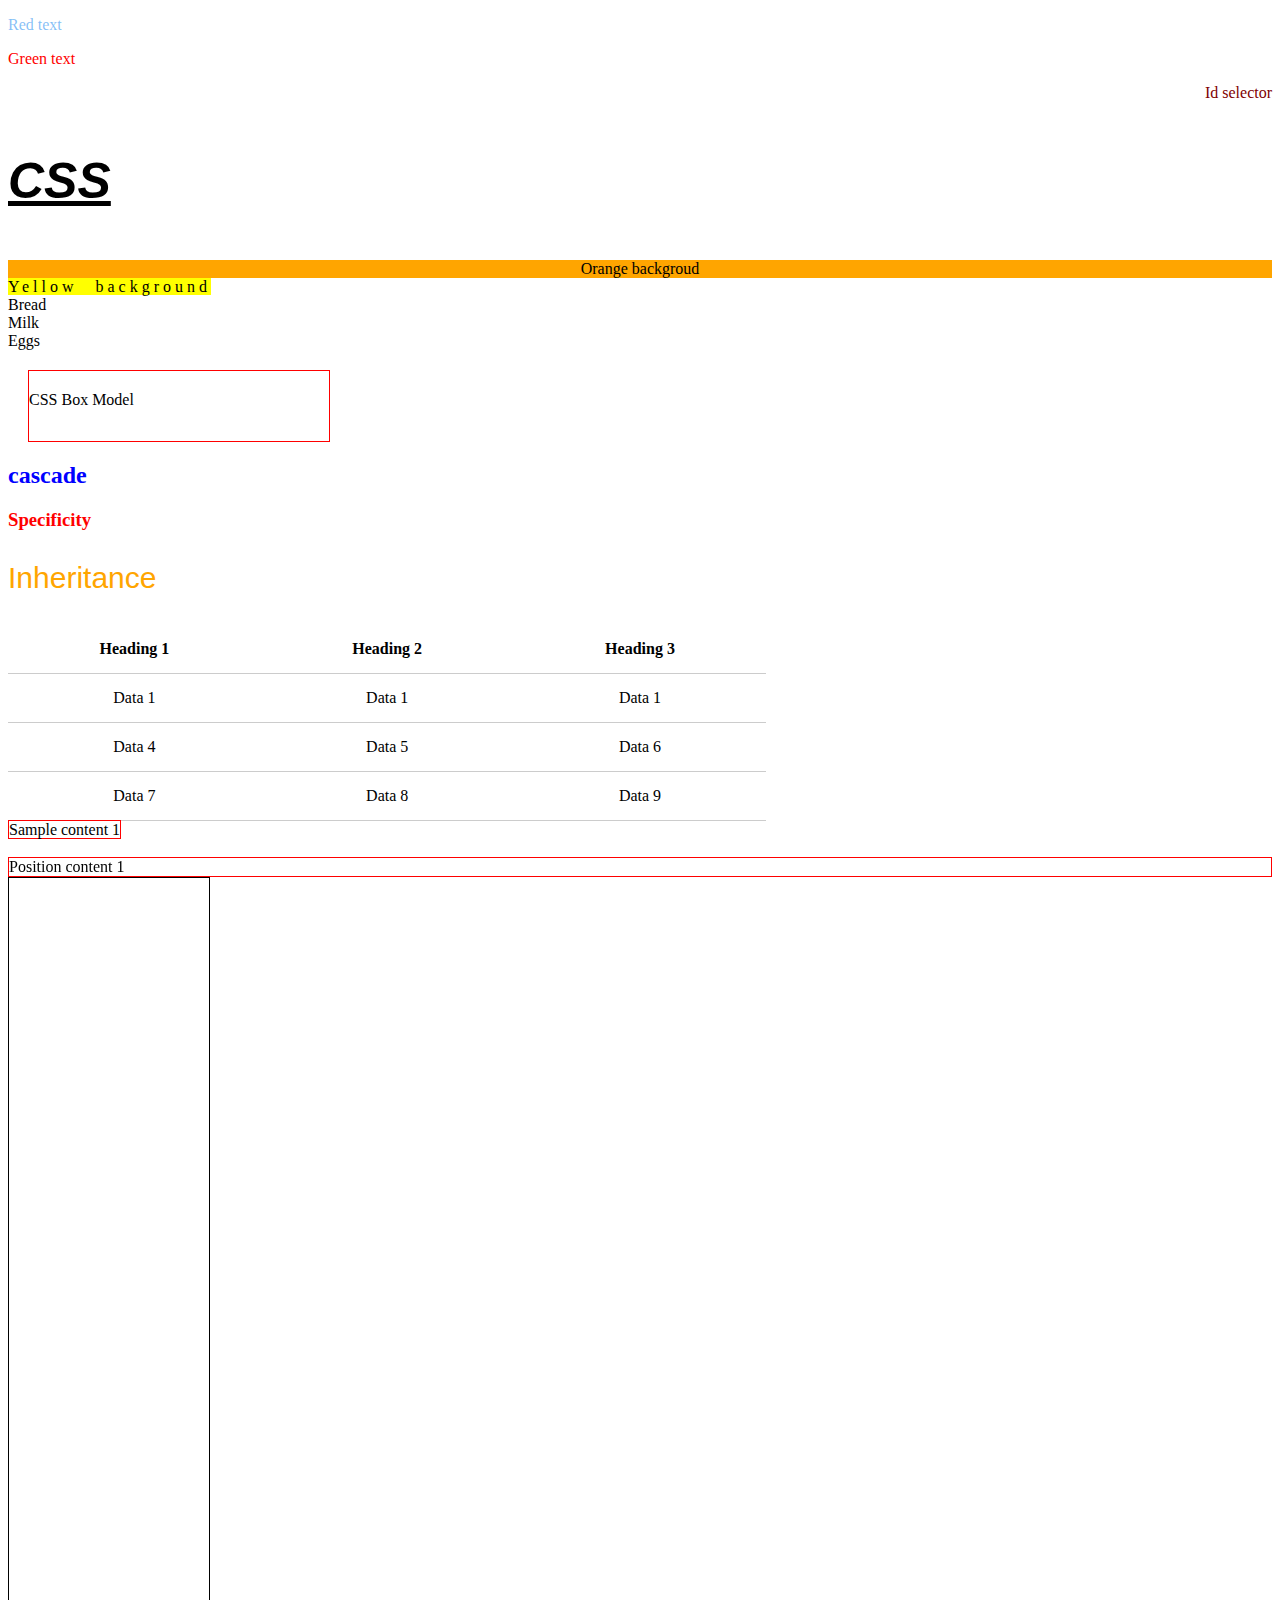
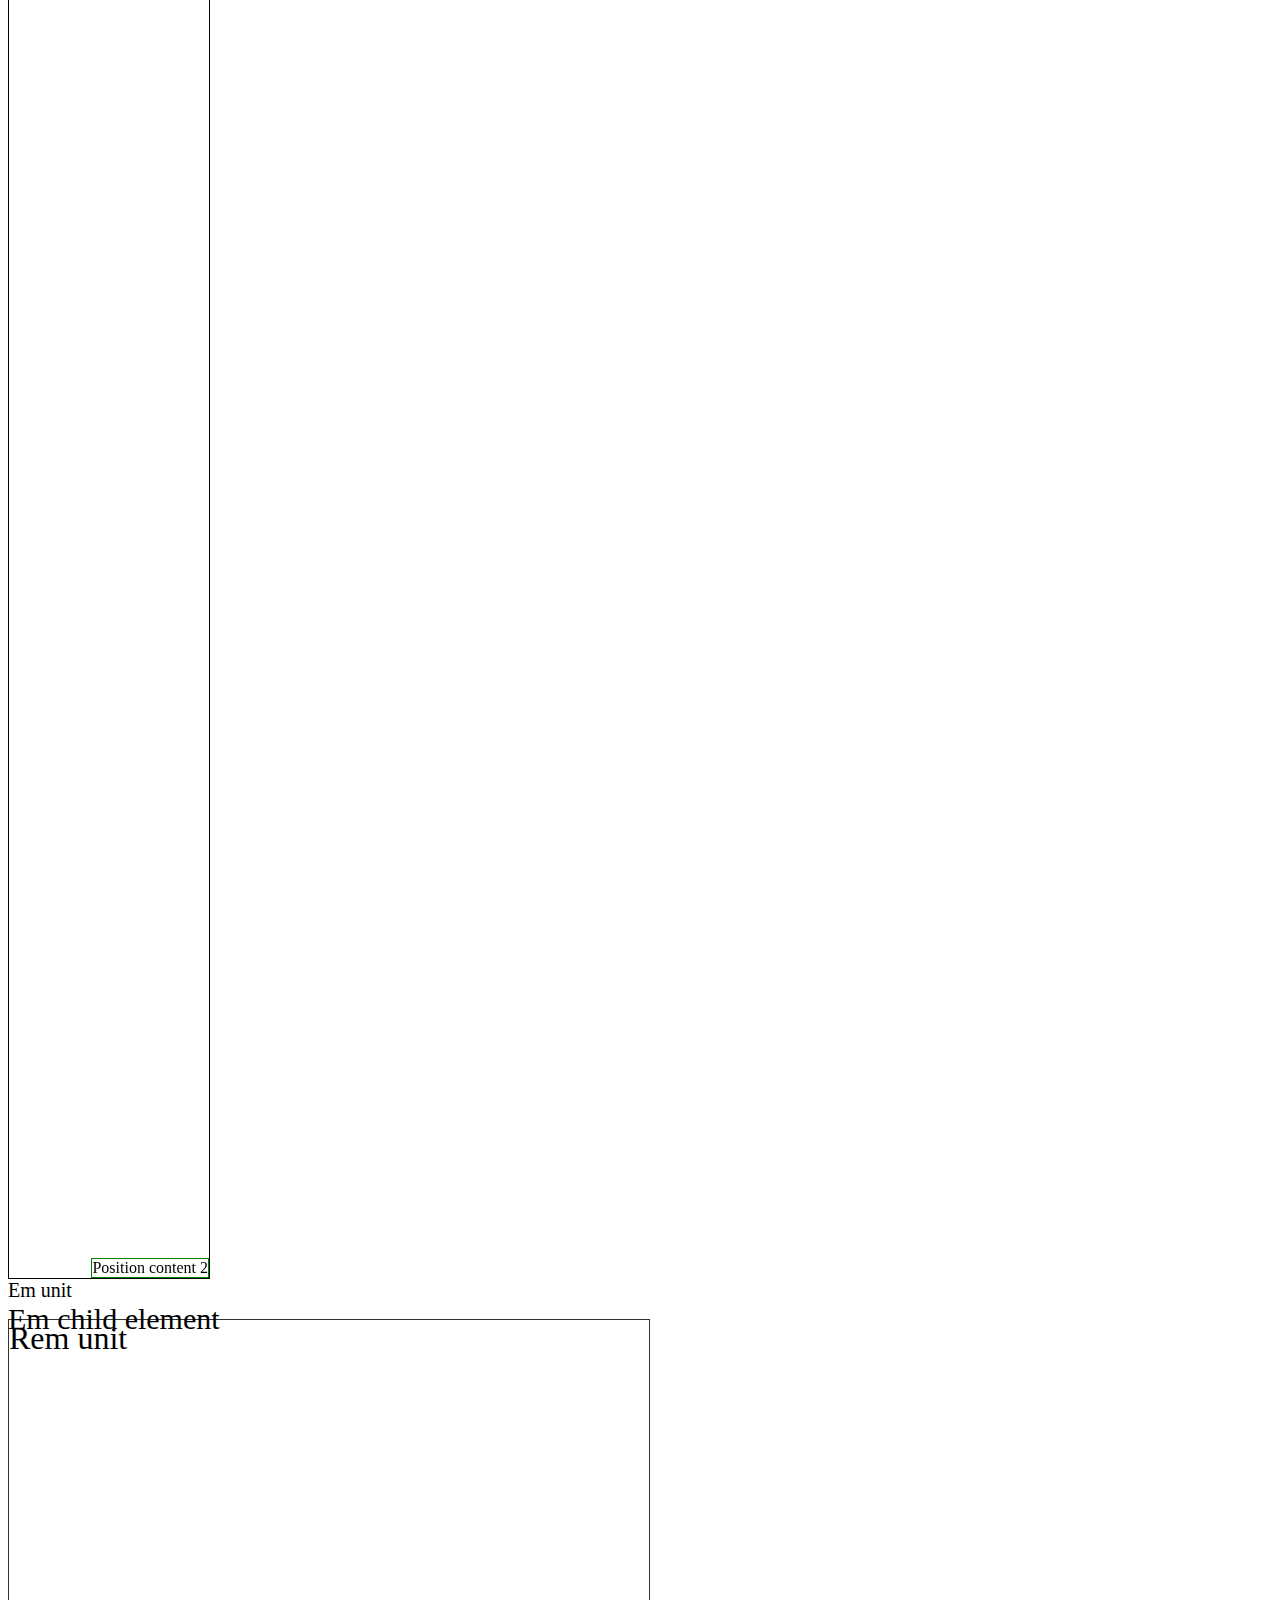
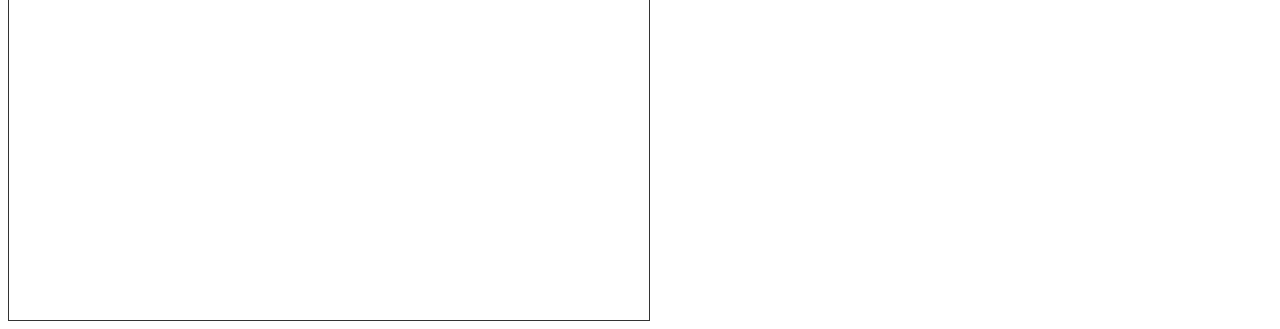
<file: CSS_crash_course/index.html>
<!DOCTYPE html>
<html lang="en">
    <head>
        <meta charset="utf-8">
        <meta name="viewport" content="width=device-width, initial scale=1.0">
        <title>Document</title>
        <link rel="stylesheet" href="practice.css">
    </head>
    <body>
        <p class="error">Red text</p>
        <p class="success">Green text </p>
        <p id="selector">Id selector</p>
        <p class="font-styles">CSS</p>

        <div class="orange">Orange backgroud</div>
        <span class="yellow">Yellow background</span>

        <ul>
            <li>Bread</li>
            <li>Milk</li>
            <li>Eggs</li>
        </ul>

        <div class="box-model">CSS Box Model</div>

        <h2>cascade</h2>
        <h3 class="sub-heading" style="color: purple;">Specificity</h3>

        <div class="inheritance">
            <p>Inheritance</p>
        </div>

        <table>
            <thead>
                <tr>
                    <th>Heading 1</th>
                    <th>Heading 2</th>
                    <th>Heading 3</th>
                </tr>
            </thead>
            <tbody>
                <tr>
                    <td>Data 1</td>
                    <td>Data 1</td>
                    <td>Data 1</td>
                </tr>
                 <tr>
                    <td>Data 4</td>
                    <td>Data 5</td>
                    <td>Data 6</td>
                </tr>
                <tr>
                    <td>Data 7</td>
                    <td>Data 8</td>
                    <td>Data 9</td>
                </tr>
            </tbody>
        </table>

        <div class="content-1">Sample content 1</div>
        <span class="content-2">Sample content 2</span>

        <br>
        <br>

        <div class="position-1">Position content 1</div>
        <div class="container">
            <div class="position-2">Position content 2</div>
        </div>

        <div class="em-container">Em unit
            <div class="em">Em child element</div>
        </div>

        <div class="rem">Rem unit</div>
        
    </body>
</html>
</file>
<file: CSS_crash_course/practice.css>
h1 {
    color: #198964;
}

.error{
    color: rgba(5, 128, 238,0.5)
    ;
}

.success{
    color: red;
}

#selector{
    color: maroon;
    text-align: right;
}

.orange{
    background-color: orange;
    text-align: center;
}

.yellow{
    background-color: yellow;
    line-height: 4px;
    letter-spacing: 4px;
    word-spacing: 10px;
}

.font-styles{
    font-family: Verdana, Geneva, Tahoma, sans-serif;
    font-style: italic;
    font-weight: bold;
    text-decoration: underline;
    font-size: 50px;
}

ul{
    list-style-type: square;
    margin: 0;
    padding: 0;
}

.box-model{
    border: 1px solid red ;
    height: 50px;
    width: 300px;
    padding-top:20px;
    margin: 20px;
}

h2 {
    color: red;
}

h2{
    color: blue;
}

h3{
    color: red !important;
}

.sub-heading{
    color: maroon;
}

.inheritance{
    color: orange;
    font-family: 'Segoe UI', Tahoma, Geneva, Verdana, sans-serif;
    font-size: 30px;
}

th, td{
    border-bottom: 1px solid #ccc;
    padding: 15px;
}

td{
    text-align: center;
}

table{
    border-collapse: collapse;
    width: 60%;
}

.content-1{
    border: 1px solid red ;
    display: inline;
}

.content-2{
    border: 1px solid green;
    display: none;
}

.position-1{
    border: 1px solid red ;
    position: sticky;
    top: 50px;
    left: 50px
}

.position-2{
    border: 1px solid green;
    position: absolute;
    bottom: 0px;
    right: 0px
}

.container{
    position: relative;
    width: 200px;
    height: 2000px;
    border: 1px solid black;
}

.em-container{
    font-size: 20px;
    height: 2em;
}

.em{
    font-size: 1.5em;
}

.rem{
    font-size: 2rem;
    height: max(50vh,600px);
    width: 50vw;
    border: 1px solid #333;
}
</file>
